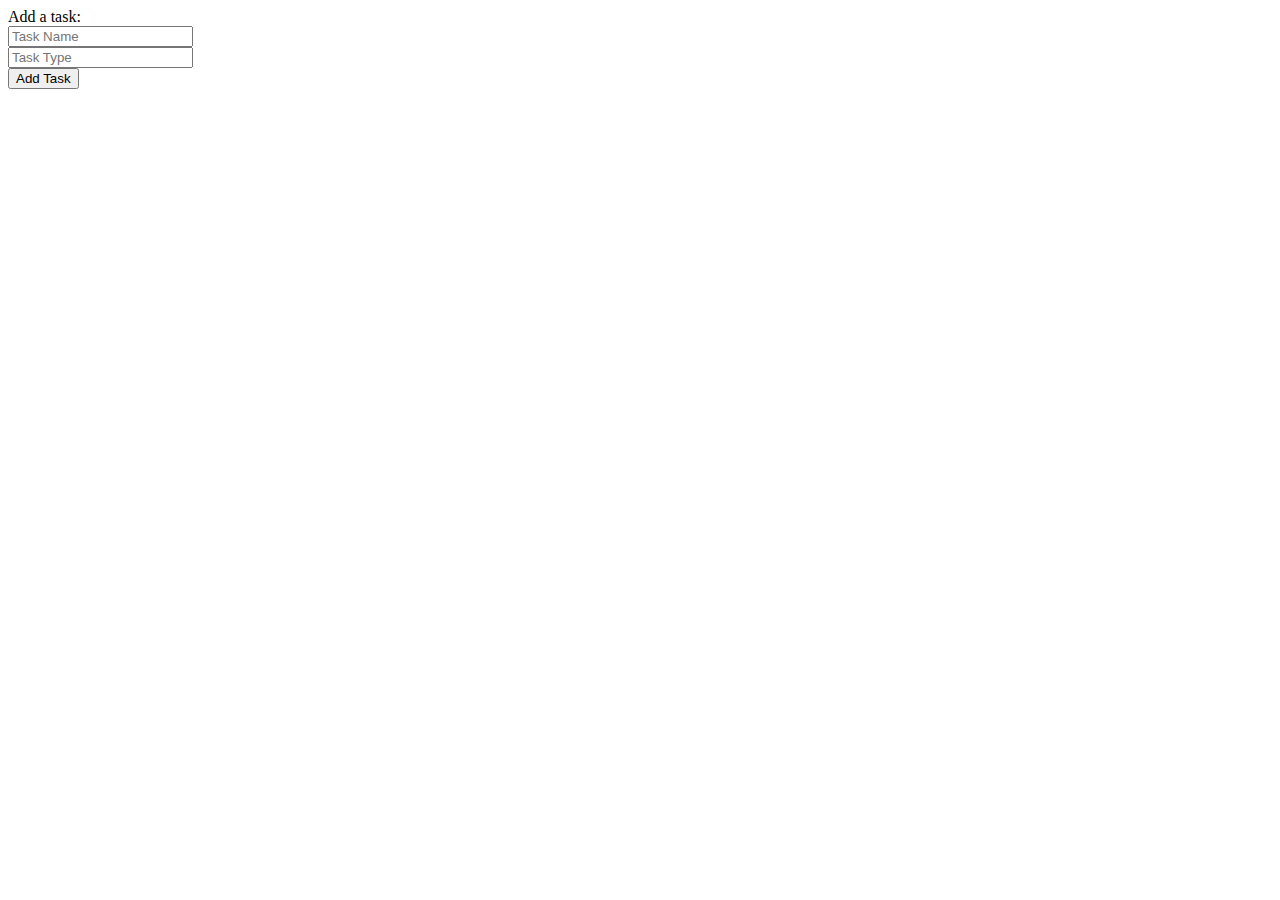
<file: templates/addtask.html>
<!DOCTYPE html>
<html lang="en">
<head>
    <meta charset="UTF-8">
    <meta name="viewport" content="width=device-width, initial-scale=1.0">
    <title>AddTask</title>
</head>
<body>
    <form action="{{  url_for('index')  }}" method="POST">
        <label>Add a task: </label> <br>
        <input type="text" placeholder="Task Name" name="taskname"> <br>
        <input type="text" placeholder="Task Type" name="tasktype"> <br>
        <input type="submit" value="Add Task"> <br>
    </form>
</body>
</html>
</file>
